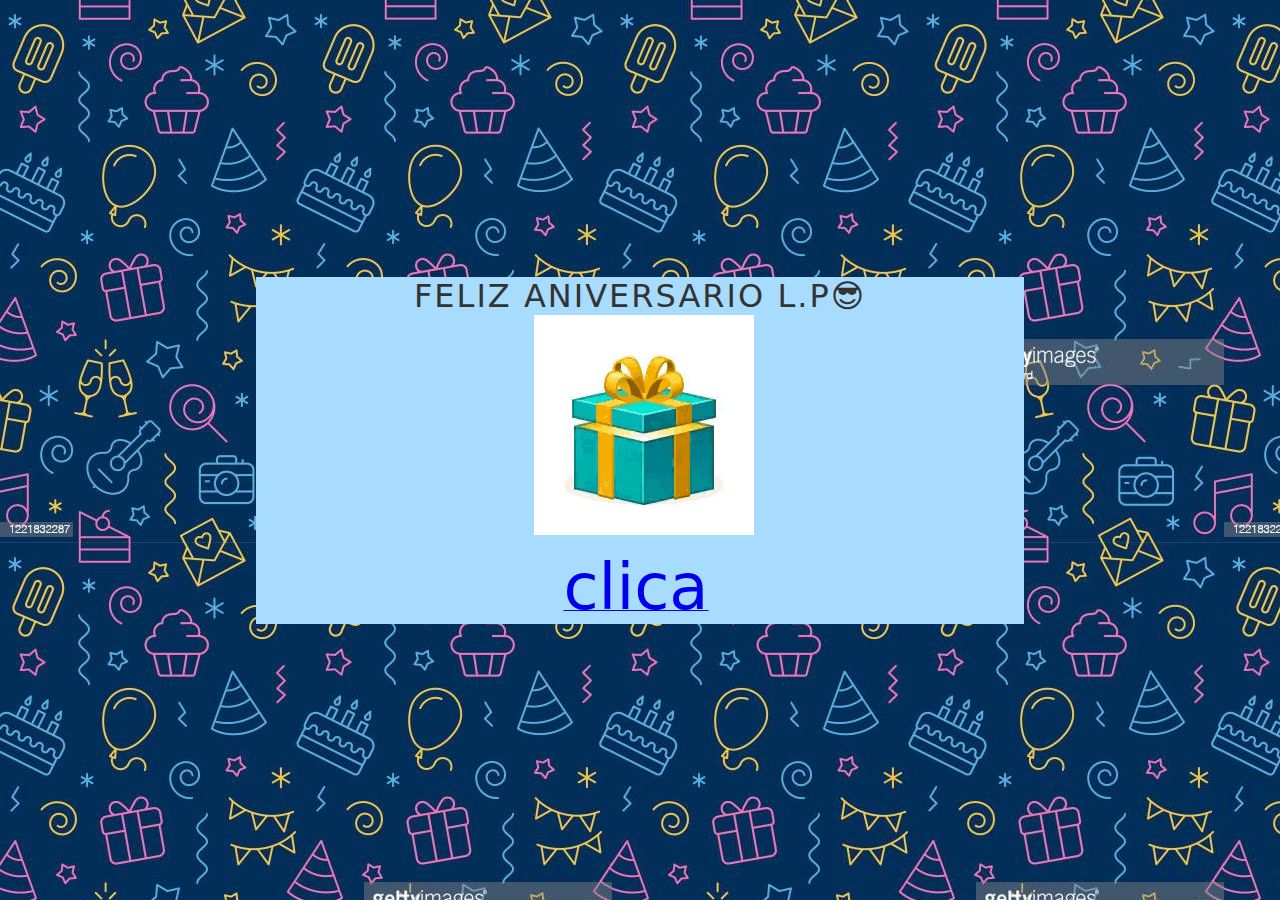
<file: index.html>
<!DOCTYPE html>
<html lang="en">
<head>
    <meta charset="UTF-8">
    <meta http-equiv="X-UA-Compatible" content="IE=edge">
    <meta name="viewport" content="width=device-width, initial-scale=1.0">
    <title>L.P😎</title>
    <link rel="icon" href="./public/imag/lp.jpeg">
    <link rel="stylesheet" href="./css/style.css">
</head>
<body>
    <div class="container">
        <h1 id="headline">Aniversário L.P😎EM:</h1>
        <div class="countdown" id="countdown">
                <ul>
                    <li><span id="days"></span> Dia</li>
                    <li><span id="hours"></span> Hora</li>
                    <li><span id="minutes"></span> Minutos</li>
                    <li><span id="seconds"></span> Secundos</li>
                </ul> 
        </div>

             <div id="content" class="emoji" >
                <a href="./pagina.html">
                <span><img src="./public/imag/skype-emoji.gif" alt="">
                    <br><h7>clica</h7></span>
            </a>
        </div>
    </div>














    <script src="./js/index.js"></script>
</body>
</html>
</file>
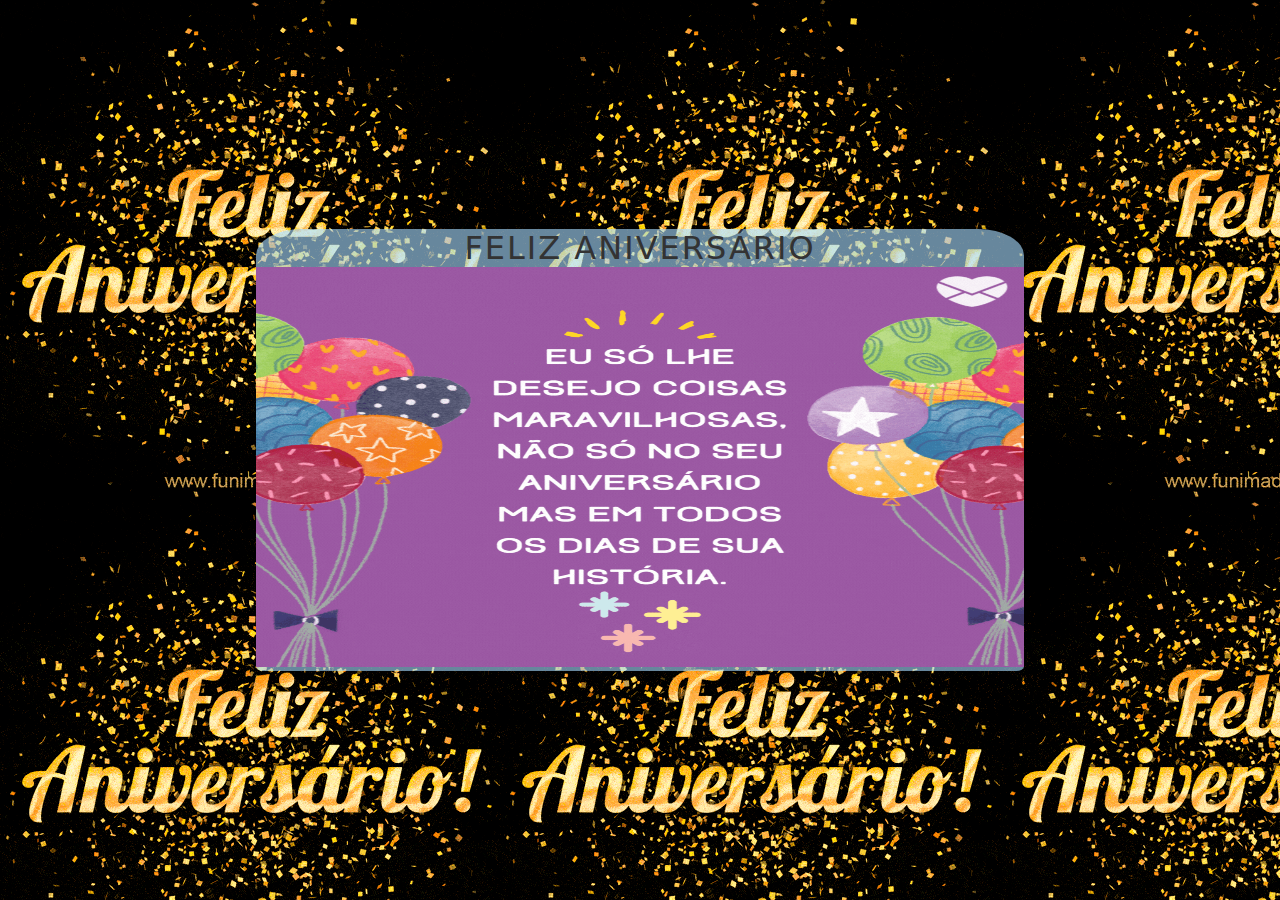
<file: pagina.html>
<!DOCTYPE html>
<html lang="en">
<head>
    <meta charset="UTF-8">
    <meta http-equiv="X-UA-Compatible" content="IE=edge">
    <meta name="viewport" content="width=device-width, initial-scale=1.0">
    <title>L.P😎</title>
    <link rel="icon" href="./public/imag/lp.jpeg">
    <link rel="stylesheet" href="./css/style2.css">
</head>
<body>
    <div class="container">
        <h1>Feliz Aniversário</h1>
          <img src="public/imag/m000531321.gif " class="img">
          
    </div>
</body>
</html>
</file>
<file: css/style.css>
*{
    box-sizing: border-box;
    margin: 0;
    padding: 0;
    
 }
 html, body{
    height: 100%;
    margin: 0;
 }
 body{
    
    background-image: url("../public/imag/panodefundo.jpg");
    align-items: center;
   
    display: flex;
    font-family: system-ui, -apple-system, BlinkMacSystemFont, 'Segoe UI', Roboto, Oxygen, Ubuntu, Cantarell, 'Open Sans', 'Helvetica Neue', sans-serif;
 }
 .container{
    
    width: 60%;
    background-color: rgb(167, 220, 255);
    color: #333;
    margin: 0 auto;
    text-align: center;
 }
 h1{
    font-weight: normal;
    letter-spacing: .125rem;
    text-transform: uppercase;
 }
 li{
    display: inline-block;
    font-size:  1.5rem;
    list-style-type: none;
    padding: 1em;
    text-transform:  uppercase;
 }
 li span{
    display: block;
    font-size: 2.5rem;

 }
 .emoji{
    display: none;
 }
 .emoji span{
    font-size: 4rem;
    padding: 0 .5rem;
 }
 .img{
    width: 100%;
    height: 400px;
 }
</file>
<file: css/style2.css>
*{
    box-sizing: border-box;
    margin: 0;
    padding: 0;
    
 }
 html, body{
    height: 100%;
    margin: 0;
 }
 body{
    
    background-image: url("../public/imag/bday.gif");
     
    align-items: center;
   
    display: flex;
    font-family: system-ui, -apple-system, BlinkMacSystemFont, 'Segoe UI', Roboto, Oxygen, Ubuntu, Cantarell, 'Open Sans', 'Helvetica Neue', sans-serif;
 }
 .container{
   border-top-left-radius: 6%;
   border-top-right-radius: 6%;
   border-bottom-left-radius: 1%;
   border-bottom-right-radius: 1%;

    
    width: 60%;
    background-color: rgba(167, 220, 255, 0.616);
    color: #333;
    margin: 0 auto;
    text-align: center;
 }
 h1{
    font-weight: normal;
    letter-spacing: .125rem;
    text-transform: uppercase;
 }
 li{
    display: inline-block;
    font-size:  1.5rem;
    list-style-type: none;
    padding: 1em;
    text-transform:  uppercase;
 }
 li span{
    display: block;
    font-size: 2.5rem;

 }
 .emoji{
    display: none;
 }
 .emoji span{
    font-size: 4rem;
    padding: 0 .5rem;
 }
 .img{
  
    width: 100%;
    height: 400px;
 }
</file>
